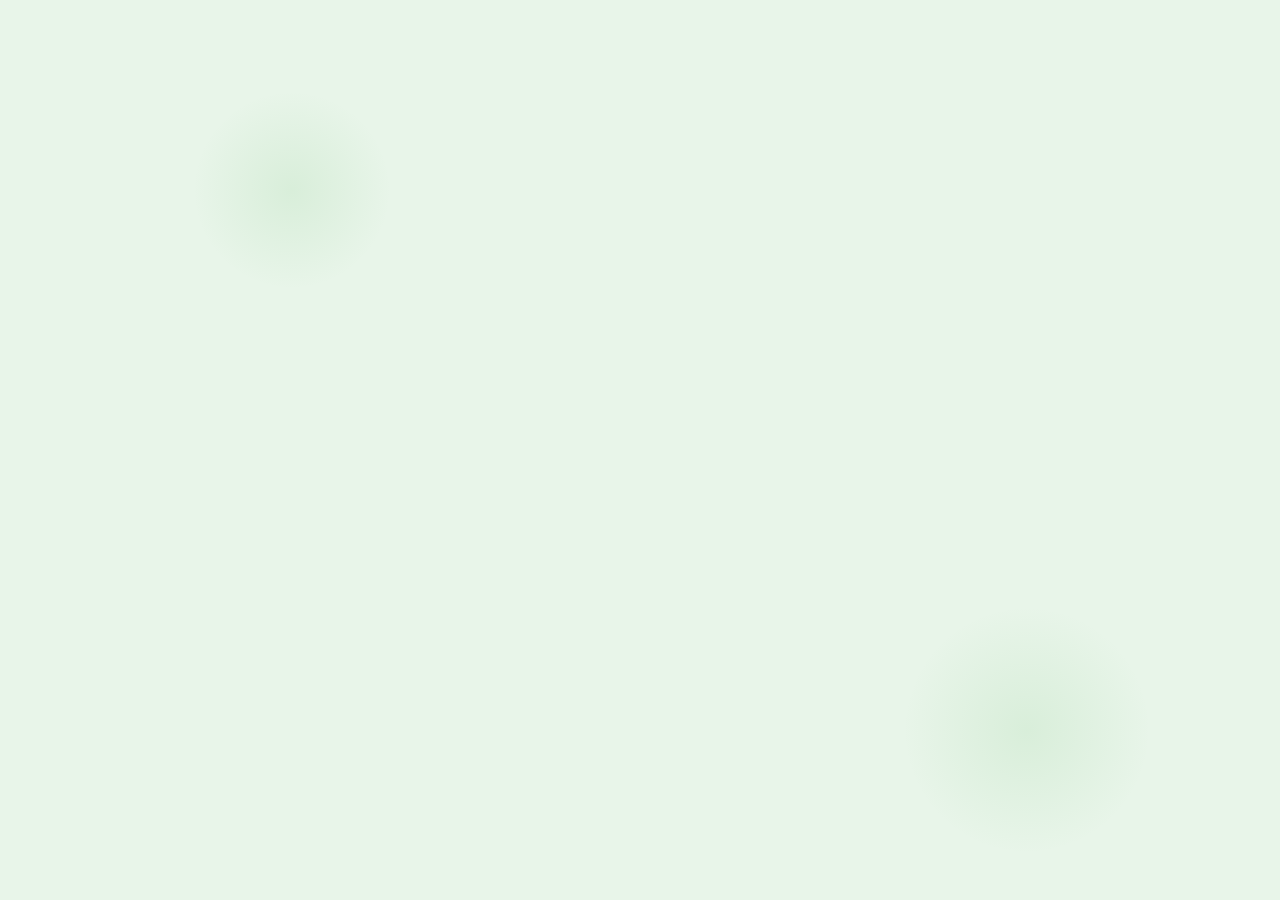
<file: login.html>
<!DOCTYPE html>
<html lang="en">
<head>
  <meta charset="UTF-8">
  <meta name="viewport" content="width=device-width, initial-scale=1.0">
  <title>Login - Elixir Hub</title>
  <link rel="stylesheet" href="style.css">
  <link href="https://fonts.googleapis.com/css2?family=Roboto:wght@400;500;700&display=swap" rel="stylesheet">
</head>
<body>
  <div class="container">
    <div class="card">
      <h2>Login to Elixir Hub</h2>
      <form action="backend/login.php" method="POST">
        <div class="input-group">
          <label for="user_type">User Type:</label>
          <select name="user_type" id="user_type" required>
            <option value="">Select</option>
            <option value="shop">Shop</option>
            <option value="seller">Seller</option>
          </select>
        </div>

        <div class="input-group">
          <label for="email">Email:</label>
          <input type="email" name="email" id="email" placeholder="Enter your email" required>
        </div>

        <div class="input-group">
          <label for="password">Password:</label>
          <input type="password" name="password" id="password" placeholder="Enter your password" required>
        </div>

        <button type="submit">Login</button>
        
        <p class="link-text">
          Don't have an account?
          <a href="register_shop.html">Register as Shop</a> |
          <a href="register_seller.html">Register as Seller</a>
        </p>
      </form>
    </div>
  </div>
</body>
</html>
</file>
<file: style.css>
/* style.css - New "More Best" Version */

@import url('https://fonts.googleapis.com/css2?family=Roboto:wght@300;400;500;700&display=swap');

:root {
    --primary-color: #4CAF50; /* Green */
    --primary-dark: #388E3C;
    --secondary-color: #2196F3; /* Blue */
    --secondary-dark: #1976D2;
    --background-color: #e8f5e9; /* Light green background */
    --card-background: #ffffff;
    --text-color: #333;
    --light-text-color: #f0f0f0;
    --border-color: #ddd;
    --input-focus-border: #81C784;
    --shadow-light: rgba(0, 0, 0, 0.08);
    --shadow-medium: rgba(0, 0, 0, 0.15);
}

body {
    font-family: 'Roboto', sans-serif;
    background-color: var(--background-color);
    margin: 0;
    display: flex;
    justify-content: center;
    align-items: center;
    min-height: 100vh;
    color: var(--text-color);
    overflow: hidden; /* For background circles */
    position: relative;
}

/* Subtle background circles animation */
body::before, body::after {
    content: '';
    position: absolute;
    background: radial-gradient(circle, var(--primary-color) 0%, transparent 70%);
    opacity: 0.1;
    border-radius: 50%;
    animation: floatCircles 15s ease-in-out infinite alternate;
    z-index: -1;
}

body::before {
    width: 200px;
    height: 200px;
    top: 10%;
    left: 15%;
}

body::after {
    width: 250px;
    height: 250px;
    bottom: 5%;
    right: 10%;
    animation-delay: 3s;
}

@keyframes floatCircles {
    0% { transform: translate(0, 0) scale(1); }
    50% { transform: translate(20px, 30px) scale(1.05); }
    100% { transform: translate(0, 0) scale(1); }
}


.container {
    display: flex;
    justify-content: center;
    align-items: center;
    width: 100%;
    max-width: 500px; /* Constrain width */
    padding: 20px;
    box-sizing: border-box;
}

.card {
    background-color: var(--card-background);
    padding: 35px 45px;
    border-radius: 12px;
    box-shadow: 0 8px 25px var(--shadow-medium);
    width: 100%;
    animation: cardEntrance 0.8s ease-out forwards;
    opacity: 0;
    transform: translateY(20px);
}

@keyframes cardEntrance {
    to {
        opacity: 1;
        transform: translateY(0);
    }
}

h2 {
    color: var(--primary-dark);
    font-size: 2.2em;
    margin-bottom: 30px;
    text-align: center;
    font-weight: 700;
    position: relative;
}

h2::after {
    content: '';
    position: absolute;
    left: 50%;
    bottom: -10px; /* Adjust line position */
    transform: translateX(-50%);
    width: 70px;
    height: 3px;
    background-color: var(--secondary-color);
    border-radius: 2px;
}

.input-group {
    margin-bottom: 20px;
}

label {
    display: block;
    margin-bottom: 8px;
    font-weight: 500;
    color: var(--text-color);
    font-size: 0.9em;
}

input[type="text"],
input[type="email"],
input[type="password"],
input[type="tel"],
textarea,
select {
    width: 100%;
    padding: 12px 15px;
    border: 1px solid var(--border-color);
    border-radius: 8px;
    box-sizing: border-box;
    font-size: 1em;
    transition: all 0.3s ease;
    outline: none;
    background-color: #f9f9f9;
}

input[type="text"]:focus,
input[type="email"]:focus,
input[type="password"]:focus,
input[type="tel"]:focus,
textarea:focus,
select:focus {
    border-color: var(--primary-color);
    box-shadow: 0 0 0 3px rgba(76, 175, 80, 0.2);
    background-color: var(--card-background);
}

textarea {
    resize: vertical;
    min-height: 90px;
}

button {
    background-color: var(--primary-color);
    color: var(--light-text-color);
    padding: 14px;
    width: 100%;
    border: none;
    border-radius: 8px;
    font-size: 1.05em;
    font-weight: 600;
    cursor: pointer;
    transition: all 0.3s ease;
    letter-spacing: 0.5px;
    box-shadow: 0 4px 10px var(--shadow-light);
}

button:hover {
    background-color: var(--primary-dark);
    transform: translateY(-2px);
    box-shadow: 0 6px 15px var(--shadow-medium);
}

.link-text {
    text-align: center;
    margin-top: 25px;
    font-size: 0.9em;
}

.link-text a {
    color: var(--secondary-color);
    text-decoration: none;
    font-weight: 500;
    transition: color 0.3s ease, text-decoration 0.3s ease;
}

.link-text a:hover {
    color: var(--secondary-dark);
    text-decoration: underline;
}
</file>
